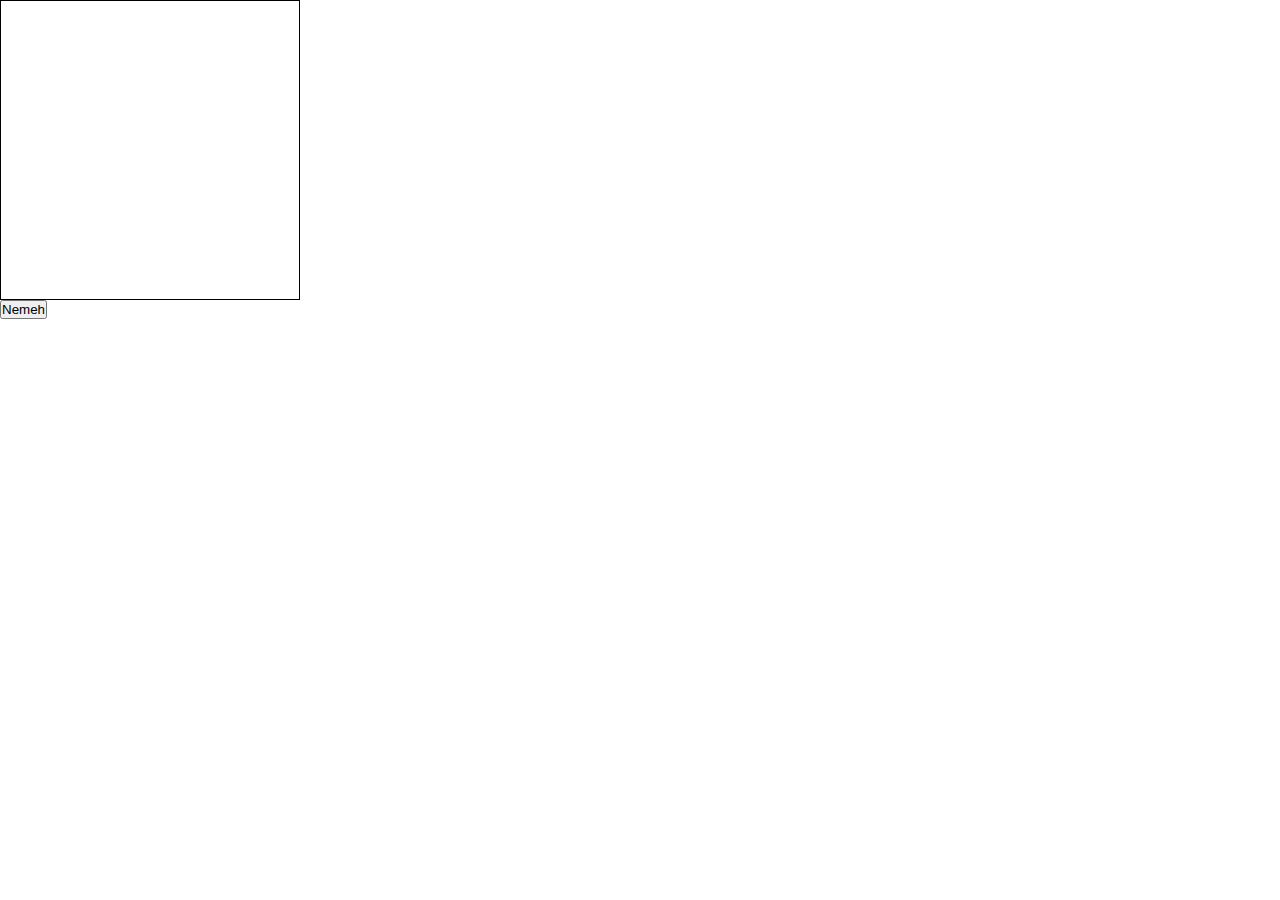
<file: dom/addelement/index.html>
<!DOCTYPE html>
<html lang="en">
  <head>
    <meta charset="UTF-8" />
    <meta name="viewport" content="width=device-width, initial-scale=1.0" />
    <link rel="stylesheet" href="./style.css" />
    <title>Document</title>
  </head>
  <body>
    <div id="root">
      <!-- <div class="box">
        <div class="item"></div>
        <div class="item"></div>
      </div>
      <button>Nemeh</button> -->
    </div>
  </body>
  <script src="./script.js"></script>
</html>
</file>
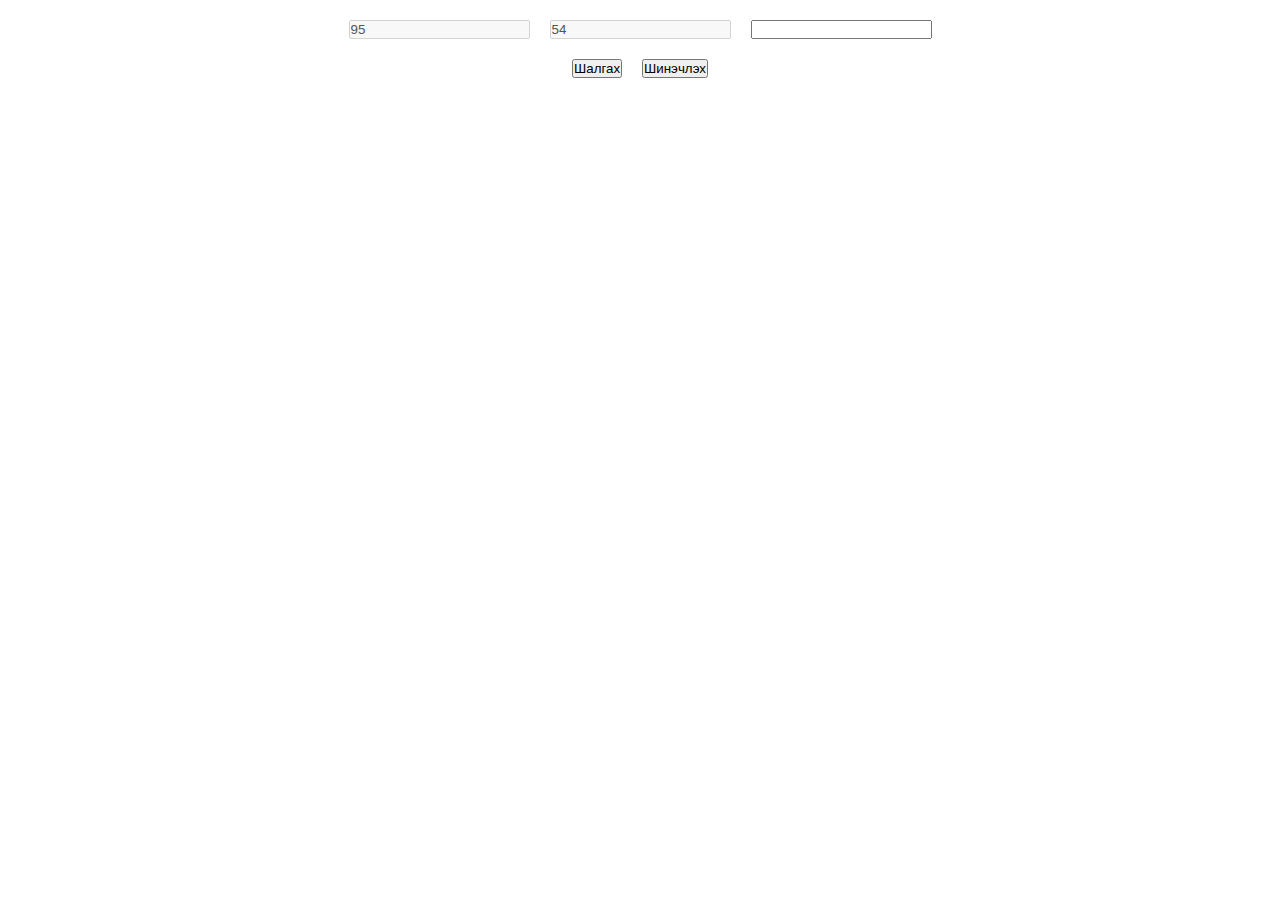
<file: dom/addgame/index.html>
<!DOCTYPE html>
<html lang="en">
  <head>
    <meta charset="UTF-8" />
    <meta name="viewport" content="width=device-width, initial-scale=1.0" />
    <link rel="stylesheet" href="./style.css" />
    <title>Document</title>
  </head>
  <body>
    <div id="root">
      <div class="container">
        <input type="text" disabled id="num1" />
        <input type="text" disabled id="num2" />
        <input type="text" id="num3" />
      </div>
      <div class="buttons">
        <button id="check">Шалгах</button>
        <button id="check1">Шинэчлэх</button>
      </div>
    </div>
  </body>
  <script src="./script.js"></script>
</html>
</file>
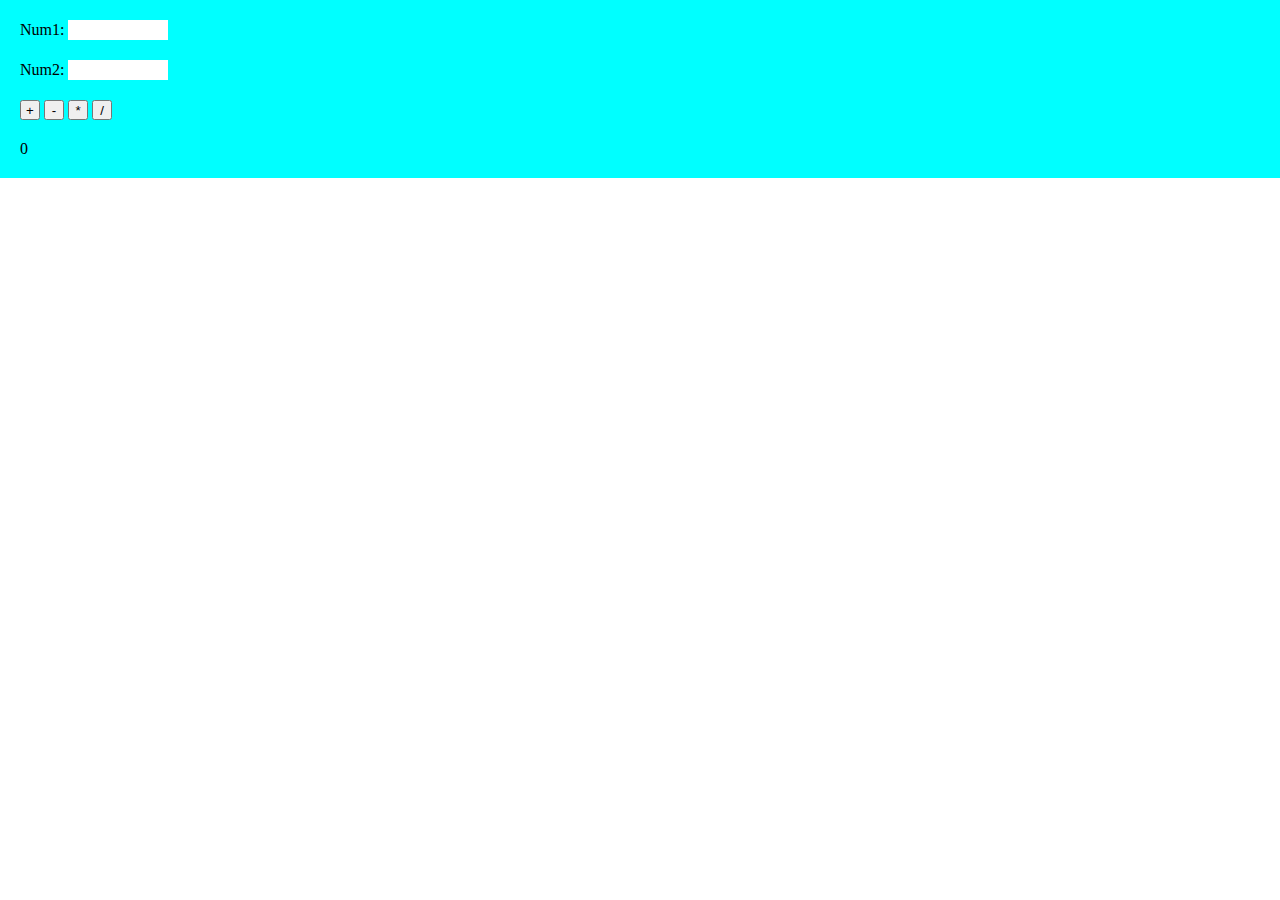
<file: dom/calculator/index.html>
<!DOCTYPE html>
<html lang="en">
  <head>
    <meta charset="UTF-8" />
    <meta name="viewport" content="width=device-width, initial-scale=1.0" />
    <link rel="stylesheet" href="./style.css" />
    <title>Calculator</title>
  </head>
  <body>
    <div class="container">
      <div>
        <label for="num1">Num1:</label>
        <input type="text" name="num1" id="num1" />
      </div>
      <div>
        <label for="num2">Num2:</label>
        <input type="text" name="num2" id="num2" />
      </div>
      <div>
        <button onclick="add()">+</button>
        <button onclick="subtract()">-</button>
        <button onclick="multiply()">*</button>
        <button onclick="divide()">/</button>
      </div>
      <p id="answer">0</p>
    </div>
  </body>
  <script src="./script.js"></script>
</html>
</file>
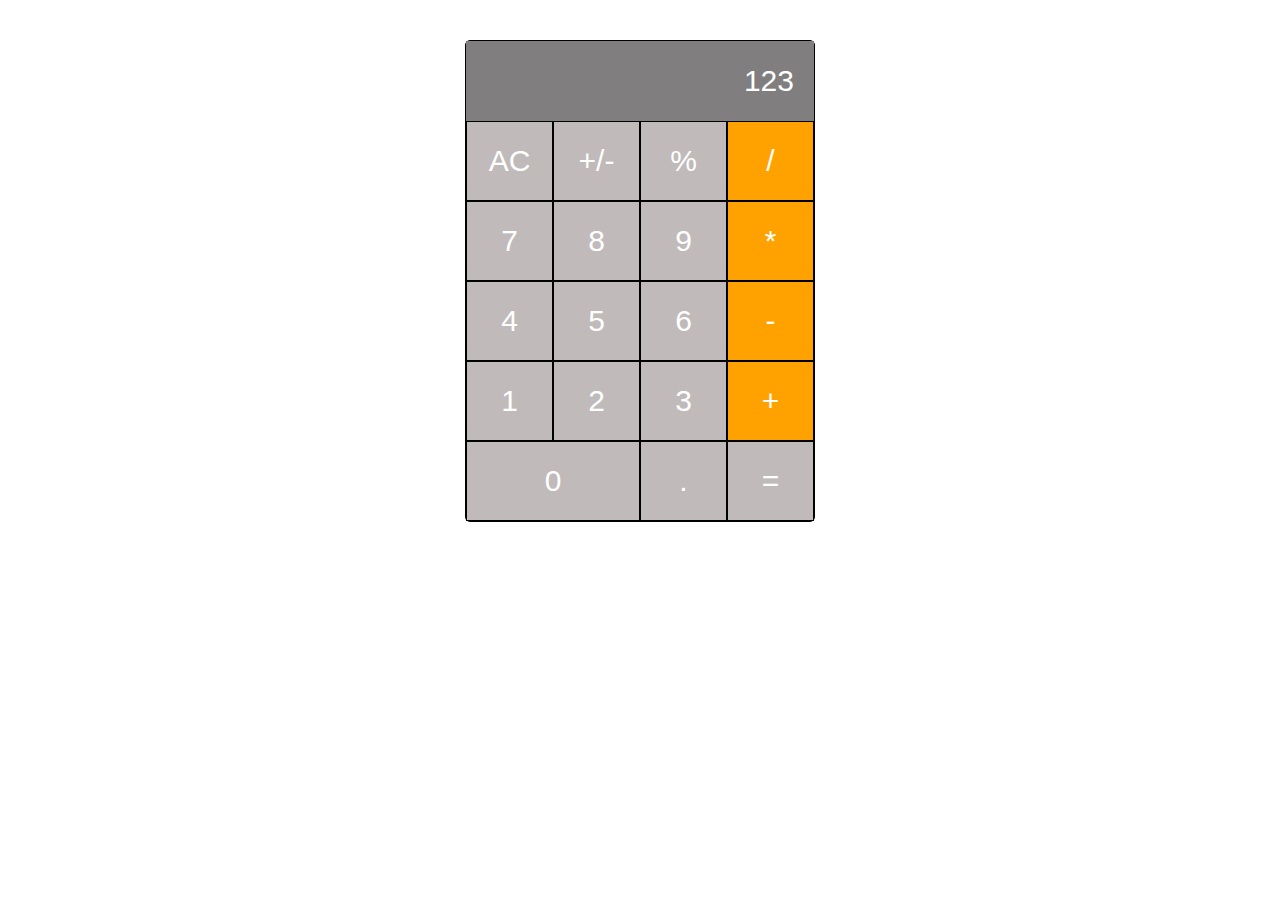
<file: dom/calculator1/index.html>
<!DOCTYPE html>
<html lang="en">
  <head>
    <meta charset="UTF-8" />
    <meta name="viewport" content="width=device-width, initial-scale=1.0" />
    <link rel="stylesheet" href="./style.css" />
    <title>Document</title>
  </head>
  <body>
    <div id="root">
      <div class="Calculator">
        <div class="buttons">
          <div class="output">123</div>
          <button class="operator1">AC</button>
          <button class="operator1">+/-</button>
          <button class="operator1">%</button>
          <button class="operator">/</button>
          <button class="btn">7</button>
          <button class="btn">8</button>
          <button class="btn">9</button>
          <button class="operator">*</button>
          <button class="btn">4</button>
          <button class="btn">5</button>
          <button class="btn">6</button>
          <button class="operator">-</button>
          <button class="btn">1</button>
          <button class="btn">2</button>
          <button class="btn">3</button>
          <button class="operator">+</button>
          <button class="btnzero">0</button>
          <button class="btn">.</button>
          <button class="btn-equal">=</button>
        </div>
      </div>
    </div>
  </body>
  <script src="./script.js"></script>
</html>
</file>
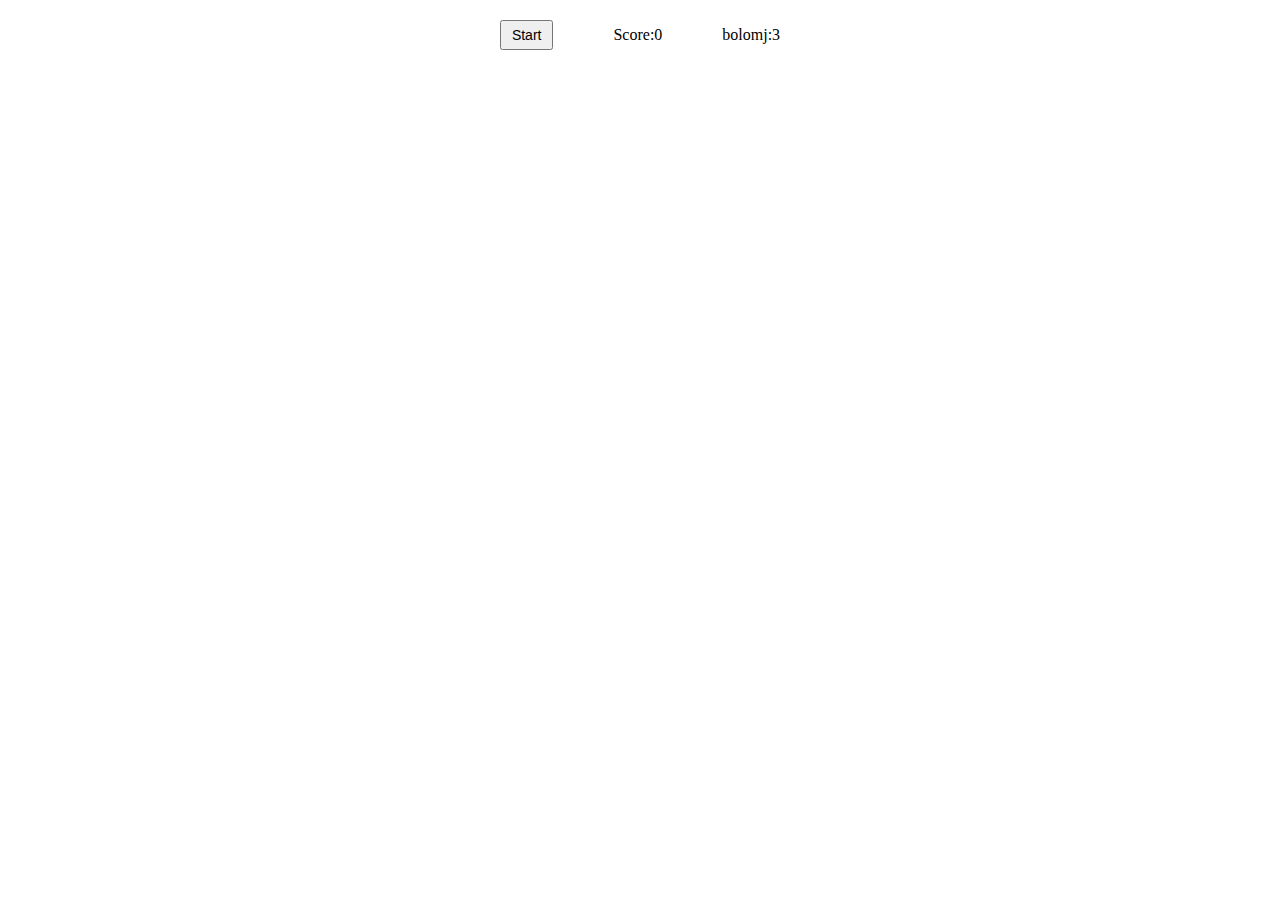
<file: dom/diff_color/index.html>
<!DOCTYPE html>
<html lang="en">
  <head>
    <meta charset="UTF-8" />
    <meta name="viewport" content="width=device-width, initial-scale=1.0" />
    <link rel="stylesheet" href="./style.css" />
    <title>Document</title>
  </head>
  <body>
    <div id="root">
      <!-- <div class="Header">
        <button>start</button>
        <p>Score:</p>
      </div> -->
    </div>
  </body>
  <script src="./scprit.js"></script>
</html>
</file>
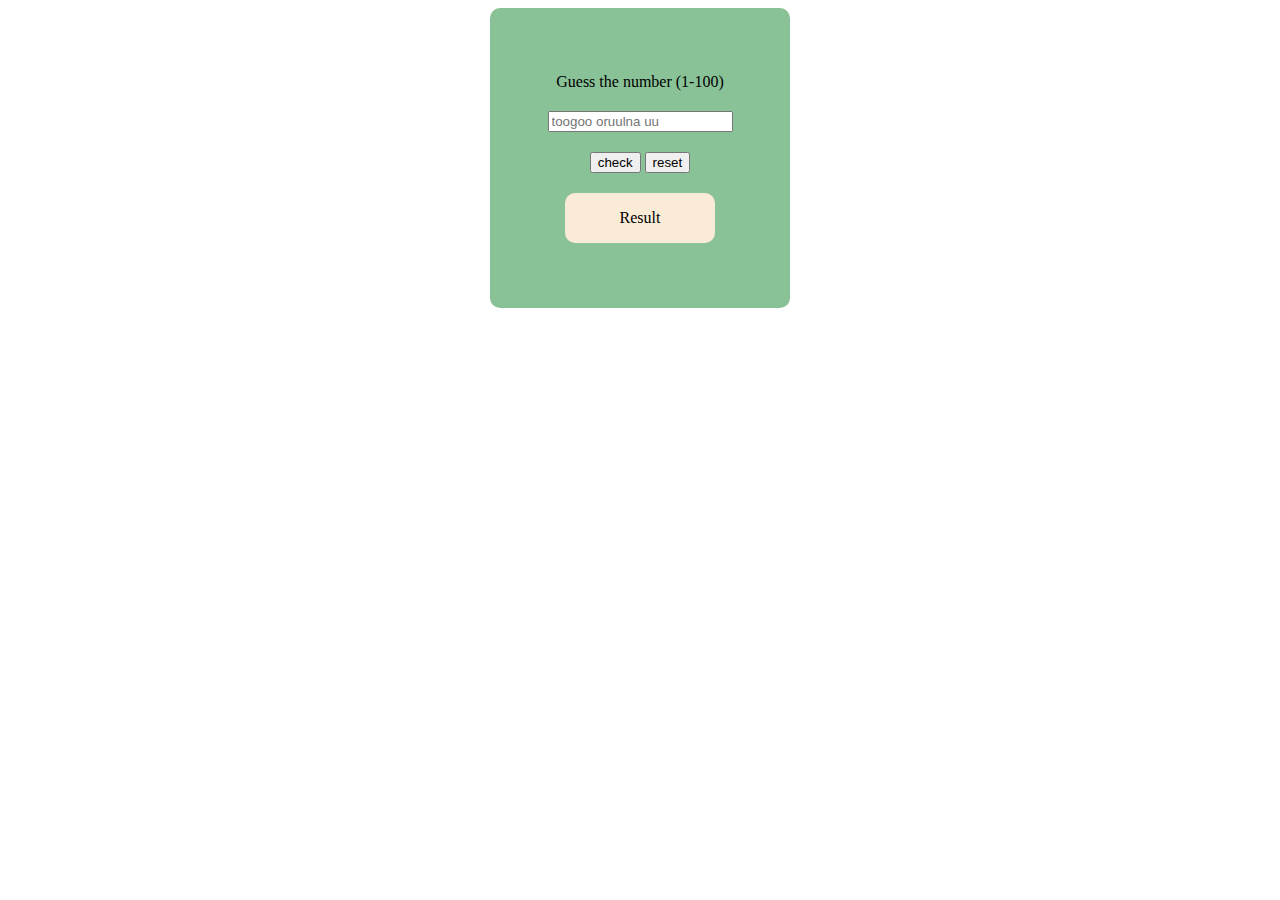
<file: dom/random number game/index.html>
<!DOCTYPE html>
<html lang="en">
  <head>
    <meta charset="UTF-8" />
    <meta name="viewport" content="width=device-width, initial-scale=1.0" />
    <title>Document</title>
    <link rel="stylesheet" href="./style.css" />
  </head>
  <body>
    <div class="container">
      <label for="num1">Guess the number (1-100)</label>
      <input
        type="text"
        name="num1"
        id="num1"
        placeholder="toogoo oruulna uu"
      />
      <div>
        <button onclick="goesNumber()">check</button>
        <button onclick="reset()">reset</button>
      </div>
      <div class="answer">
        <p id="answer">Result</p>
      </div>
    </div>
  </body>
  <script src="./script.js"></script>
</html>
</file>
<file: dom/addelement/style.css>
* {
  box-sizing: border-box;
  margin: 0;
  padding: 0;
}
#root {
}
.box {
  padding: 10px;
  width: 300px;
  height: 300px;
  border: 1px solid black;
  display: flex;
  gap: 10px;
  align-items: center;
  flex-wrap: wrap;
}

.item {
  background-color: orange;
  width: 30px;
  height: 30px;
}
</file>
<file: dom/addgame/style.css>
* {
  box-sizing: border-box;
  margin: 0;
  padding: 0;
}
#root {
  margin-top: 20px;
}
.container {
  display: flex;
  justify-content: center;
  gap: 20px;
}
.buttons {
  display: flex;
  justify-content: center;
  margin-top: 20px;
  gap: 20px;
}
</file>
<file: dom/calculator/style.css>
* {
  box-sizing: border-box;
  margin: 0;
  padding: 0;
}

.container {
  background-color: aqua;
  display: flex;
  flex-direction: column;
  gap: 20px;
  padding: 20px;
}

button {
  width: 20px;
  height: 20px;
}
input {
  border: none;
  width: 100px;
  height: 20px;
  padding-left: 10px;
}
.container input:focus {
  outline: none;
  border: none;
}
</file>
<file: dom/calculator1/style.css>
* {
  box-sizing: border-box;
  margin: 0;
  padding: 0;
}

.Calculator {
  cursor: pointer;
  margin: auto;
  margin-top: 40px;
  width: 350px;
  border: 1px solid;
  border-radius: 5px;
  font-family: Arial, Helvetica, sans-serif;
  font-size: 30px;
}
.output {
  grid-column: 1/5;
  display: flex;
  justify-content: end;
  align-items: center;

  padding-right: 20px;
  background-color: #807e7e;
  color: white;
}
.buttons {
  display: grid;
  grid-template-columns: repeat(4, 1fr);
  grid-auto-rows: 80px;
}

#num {
  display: flex;
  justify-content: center;
}
.btnzero {
  grid-column: 1/3;
}
button {
  border: 1px solid #000;
  font-size: 30px;
  background-color: #c0baba;
  color: white;
}

.operator {
  background-color: rgb(255, 162, 0);
}
</file>
<file: dom/diff_color/style.css>
* {
  box-sizing: border-box;
  margin: 0;
  padding: 0;
}
body {
  margin-top: 20px;
}
.header {
  display: flex;
  justify-content: center;
  gap: 60px;
  align-items: center;
}
button {
  padding: 5px 10px;
  font-size: 14px;
}

.gamebody {
  display: flex;
  justify-content: center;
  margin-top: 20px;
}
.box {
  width: 310px;
  display: flex;
  flex-wrap: wrap;
  gap: 5px;
}
.card {
  width: 100px;
  height: 100px;
  border-radius: 5px;
}
</file>
<file: dom/random number game/style.css>
.container {
  display: flex;
  align-items: center;
  justify-content: center;
  flex-direction: column;
  gap: 20px;
  width: 300px;
  height: 300px;
  background-color: rgb(138, 194, 151);
  margin: auto;
  border-radius: 10px;
}
.answer {
  display: flex;
  justify-content: center;
  align-items: center;
  width: 150px;
  height: 50px;
  border-radius: 10px;
  background-color: antiquewhite;
}
</file>
